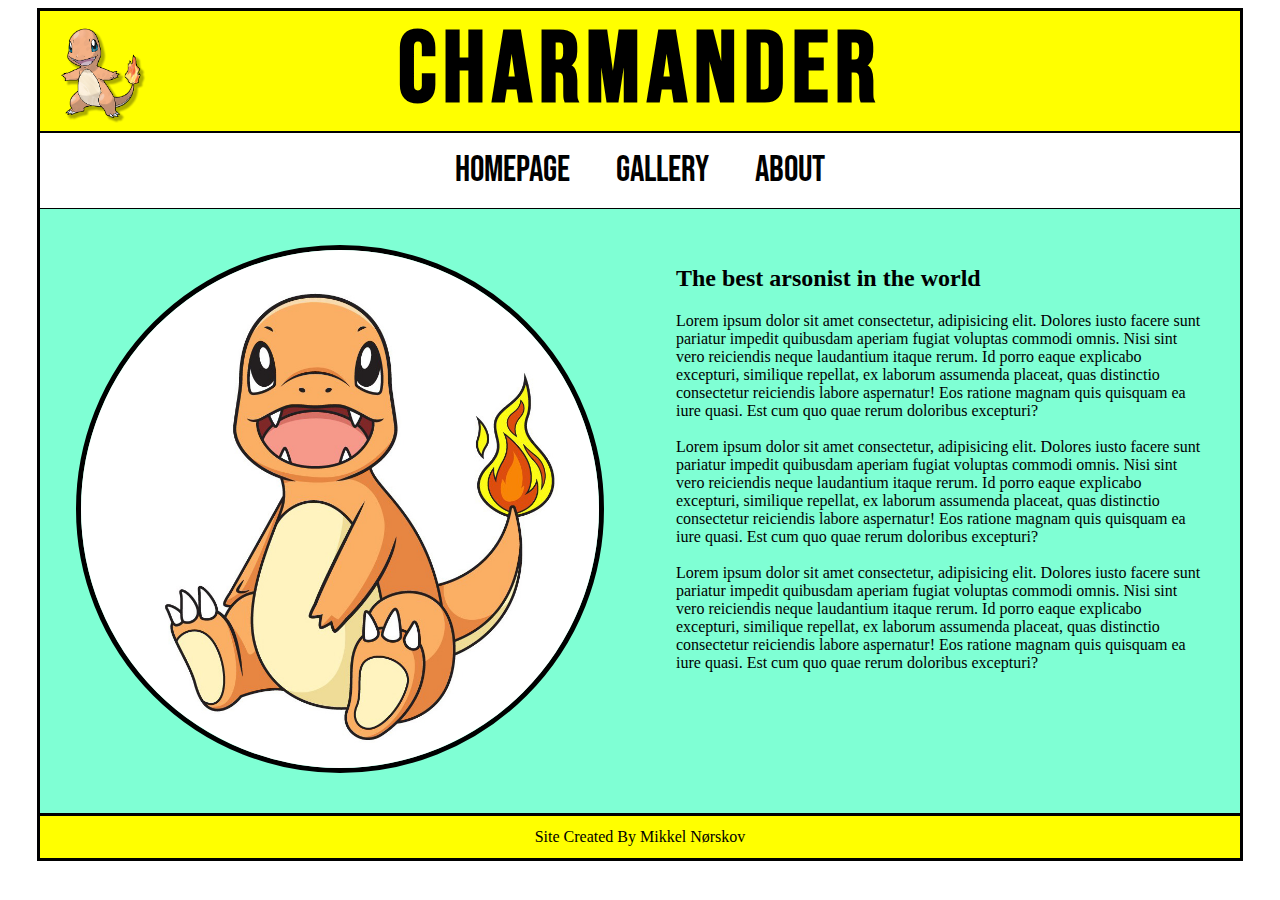
<file: index.html>
<!DOCTYPE html>
<html lang="en">
  <head>
    <link rel="shortcut icon" href="./images/ball.png" type="image/x-icon">
    <link rel="stylesheet" href="./style.css" />
    <meta charset="UTF-8" />
    <meta name="viewport" content="width=device-width, initial-scale=1.0" />
    <title>Charmander</title>
  </head>

  <body>
    <!-- OUTER CONTAINER -->
    <main class="outer-container">
      <!-- Header with logo and title -->
      <header>
        <img id="logo" src="./images/p1.png" alt="Charmander logo" />
        <h1 id="logo-title">Charmander</h1>
      </header>
      <!-- Navigation bar -->
      <nav>
        <ul>
          <li>
            <a href="./index.html">Homepage</a>
          </li>
          <li>
            <a href="./gallery.html">Gallery</a>
          </li>
          <li>
            <a href="./about.html">About</a>
          </li>
        </ul>
      </nav>

      <!-- Intro area -->
      <article class="intro-container">
        <figure class="image-container">
          <img class="intro-image" src="./images/p2.jpg" alt="happy Charmander" />
        </figure>

        <section class="intro-text">
          <h2>The best arsonist in the world</h2>
          <p>
            Lorem ipsum dolor sit amet consectetur, adipisicing elit. Dolores
            iusto facere sunt pariatur impedit quibusdam aperiam fugiat voluptas
            commodi omnis. Nisi sint vero reiciendis neque laudantium itaque
            rerum. Id porro eaque explicabo excepturi, similique repellat, ex
            laborum assumenda placeat, quas distinctio consectetur reiciendis
            labore aspernatur! Eos ratione magnam quis quisquam ea iure quasi.
            Est cum quo quae rerum doloribus excepturi?
            <br><br>

            Lorem ipsum dolor sit amet consectetur, adipisicing elit. Dolores
            iusto facere sunt pariatur impedit quibusdam aperiam fugiat voluptas
            commodi omnis. Nisi sint vero reiciendis neque laudantium itaque
            rerum. Id porro eaque explicabo excepturi, similique repellat, ex
            laborum assumenda placeat, quas distinctio consectetur reiciendis
            labore aspernatur! Eos ratione magnam quis quisquam ea iure quasi.
            Est cum quo quae rerum doloribus excepturi?
            <br><br>

            Lorem ipsum dolor sit amet consectetur, adipisicing elit. Dolores
            iusto facere sunt pariatur impedit quibusdam aperiam fugiat voluptas
            commodi omnis. Nisi sint vero reiciendis neque laudantium itaque
            rerum. Id porro eaque explicabo excepturi, similique repellat, ex
            laborum assumenda placeat, quas distinctio consectetur reiciendis
            labore aspernatur! Eos ratione magnam quis quisquam ea iure quasi.
            Est cum quo quae rerum doloribus excepturi?
            
          </p>
        </section>
      </article>
<!-- Footer with copyright -->
<footer>
<p>Site Created By Mikkel Nørskov</p>
</footer>

    </main>
  </body>
</html>
</file>
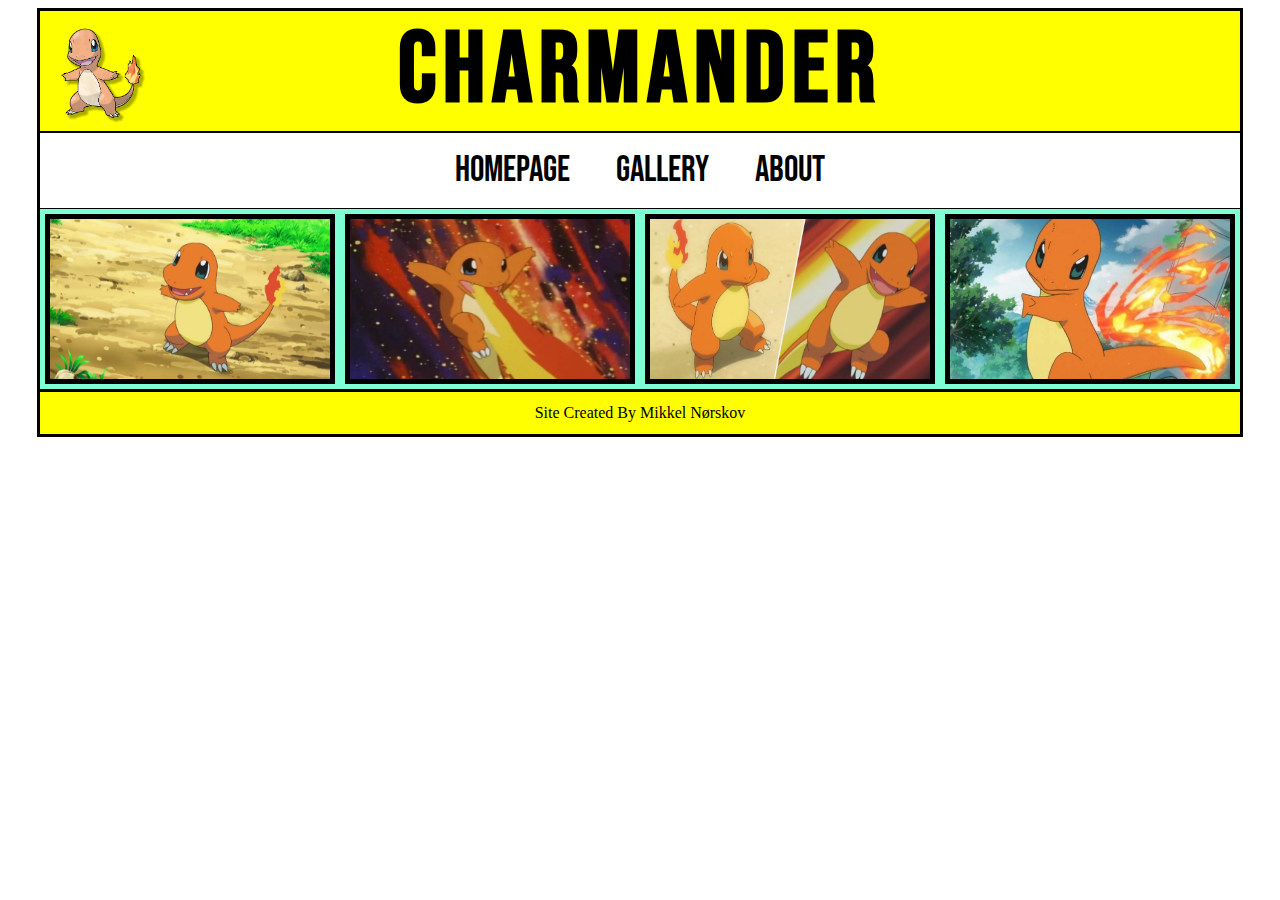
<file: gallery.html>
<!DOCTYPE html>
<html lang="en">
  <head>
    <link rel="shortcut icon" href="./images/ball.png" type="image/x-icon" />
    <link rel="stylesheet" href="./style.css" />
    <meta charset="UTF-8" />
    <meta name="viewport" content="width=device-width, initial-scale=1.0" />
    <title>Charmander</title>
  </head>

  <body>
    <!-- OUTER CONTAINER -->
    <main class="outer-container">
      <!-- Header with logo and title -->
      <header>
        <img id="logo" src="./images/p1.png" alt="Charmander logo" />
        <h1 id="logo-title">Charmander</h1>
      </header>
      <!-- Navigation bar -->
      <nav>
        <ul>
          <li>
            <a href="./index.html">Homepage</a>
          </li>
          <li>
            <a href="./gallery.html">Gallery</a>
          </li>
          <li>
            <a href="./about.html">About</a>
          </li>
        </ul>
      </nav>

      <!-- Gallery area -->
      <article class="Gallery-container">
        <a href="./images/p3.jpg">
          <img
            class="gallery-image"
            src="./images/p3.jpg"
            alt=" Happy Charmander"
        /></a>

        <a href="./images/p4.jpg"
          ><img
            class="gallery-image"
            src="./images/p4.jpg"
            alt=" Fighting Charmander"
        /></a>

        <a href="./images/p5.jpg"
          ><img
            class="gallery-image"
            src="./images/p5.jpg"
            alt=" Duelling Charmander"
        /></a>

        <a href="./images/p6.jpg"
          ><img
            class="gallery-image"
            src="./images/p6.jpg"
            alt=" Stanced up Charmander"
        /></a>
      </article>
      <!-- Footer with copyright -->
      <footer>
        <p>Site Created By Mikkel Nørskov</p>
      </footer>
    </main>
  </body>
</html>
</file>
<file: style.css>
/* Charmander stylesheet*/

/* Import af google font */
@import url('https://fonts.googleapis.com/css2?family=Bebas+Neue&display=swap');

.outer-container {
    border: 3px solid black;
    max-width: 1200px;
    margin-left: auto;
    margin-right: auto;
    overflow: auto;
}

header{
    background-color: yellow;
    position: relative;
}

#logo {
    max-width: 100px;
    height: auto;
    position: absolute;
    top: 10px;
    left: 10px;
}

#logo-title{
    font-size: 100px;
    text-align: center;
    margin: 0;
    font-family:"bebas neue" ;
    letter-spacing: 7px;
}

/* Navigation */
nav{
    text-align: center;
    background-color: white;
    border-top: 2px solid black;
    border-bottom: 1px solid black;
}

nav ul li {
    display: inline;
    font-family:"bebas neue";
    font-size: 36px;
    padding-right: 40px;
}

nav ul li:hover{
    color: hotpink;
}

a{
    color: inherit;
    text-decoration: inherit;
}
a:visited{
    color: inherit;
    text-decoration: inherit;
}

/* Intro area */

.intro-container{
    background-color: aquamarine ;
    overflow: auto;
}

.image-container{
    max-width: 600px;
    margin: 0;
    float: left;
    padding: 3%;
    box-sizing: border-box;
}

.intro-image{
    max-width:100%;
    height: auto;
    border-radius: 50%;
    border: 5px solid black;
    box-sizing: border-box;
}

.intro-text{
    float: left;
    max-width: 600px;
    margin: 0;
    padding: 3%;
    box-sizing: border-box;
}

/* Footer area */

footer{
    background-color: yellow;
    padding-top: 12px;
    padding-bottom: 12px;
    border-top: 3px solid black;
}
footer p{
    margin: 0;
    text-align: center;
}


/* GALLERY */

.Gallery-container{
    background-color: aquamarine;
    overflow: auto;
}

.gallery-image{
    width: 25%;
    height: 180px;
    float: left;
    padding: 5px;
    box-sizing: border-box;
    outline: 5px solid black;
    outline-offset: -10px;
}


/* ABOUT */

.About-container{
    background-color: aquamarine;
    overflow: auto;
    text-align: center;
}
</file>
